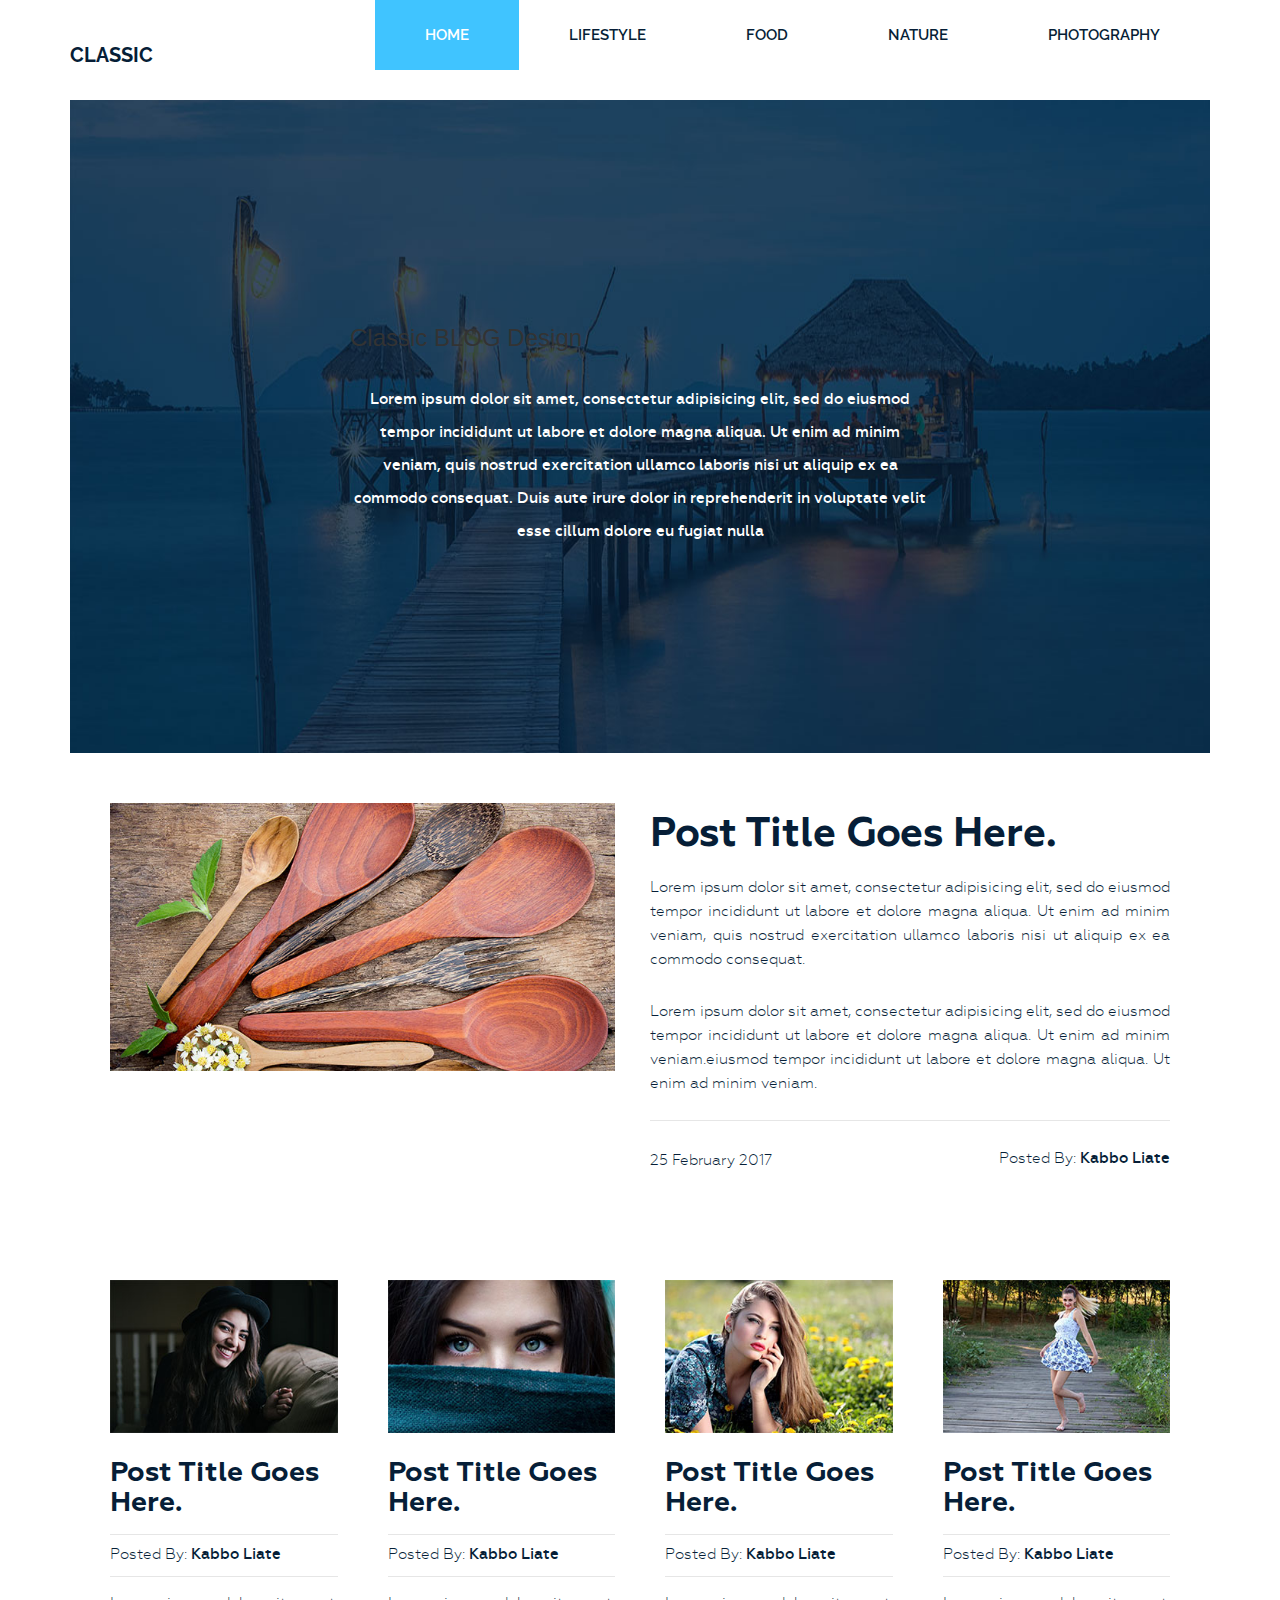
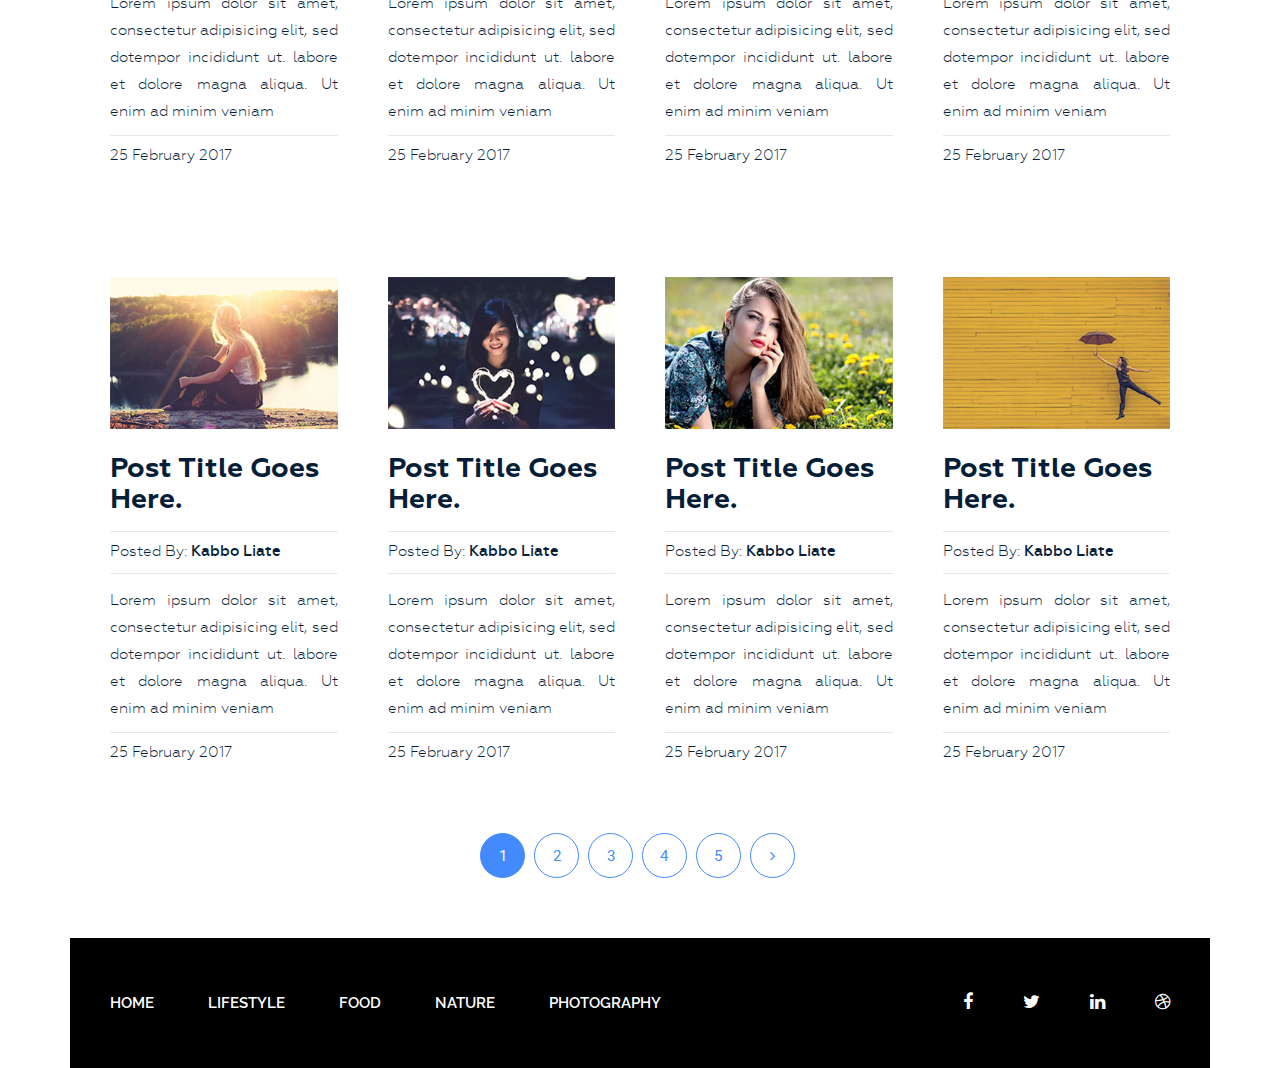
<file: index.html>
<!DOCTYPE html>
<html lang="en">

<head>
    <meta charset="UTF-8">
    <meta name="viewport" content="width=device-width, initial-scale=1">
    <title>photography</title>
    <link href="https://fonts.googleapis.com/icon?family=Material+Icons" rel="stylesheet">
    <link href="https://fonts.googleapis.com/css?family=Raleway:300,400,500,600,700,800,900" rel="stylesheet">
    <link href="https://fonts.googleapis.com/css?family=Roboto:400,500,700,900" rel="stylesheet">
    <link rel="stylesheet" href="css/bootstrap.css">
    <link rel="stylesheet" href="css/font-awesome.min.css">
    <link rel="stylesheet" href="css/owl.carousel.min.css">
    <link rel="stylesheet" href="css/owl.theme.default.min.css">
    <link rel="stylesheet" href="style.css">
    <link rel="stylesheet" href="responsive.css">
</head>

<body>
    <div class="wrapper">
        <header class="header">
            <div class="container">
                <div class="row">
                    <div class="col-md-2">
                        <div class="logo">
                            <h2><a href="#">Classic</a></h2>
                        </div>
                    </div>
                    <div class="col-md-10">
                        <div class="menu">
                            <ul>
                                <li class="active"><a href="#">Home</a></li>
                                <li><a href="#">lifestyle</a></li>
                                <li><a href="#">Food</a></li>
                                <li><a href="#">Nature</a></li>
                                <li><a href="#">photography</a></li>
                            </ul>
                        </div>
                    </div>
                </div>
            </div>
        </header>
        <section class="bg-text-area">
            <div class="container">
                <div class="row">
                    <div class="col-md-12">
                        <div class="bg-text">
                            <h3>Classic BLOG Design</h3>
                            <p>Lorem ipsum dolor sit amet, consectetur adipisicing elit, sed do eiusmod tempor incididunt ut labore et dolore magna aliqua. Ut enim ad minim veniam, quis nostrud exercitation ullamco laboris nisi ut aliquip ex ea commodo consequat. Duis aute irure dolor in reprehenderit in voluptate velit esse cillum dolore eu fugiat nulla </p>
                        </div>
                    </div>
                </div>
            </div>
        </section>
        <section class="blog-post-area">
            <div class="container">
                <div class="row">
                    <div class="blog-post-area-style">
                            <div class="col-md-12">
                                <div class="single-post-big">
                                    <div class="big-image">
                                        <img src="img/post-image1.jpg" alt="">
                                    </div>
                                    <div class="big-text">
                                        <h3><a href="#">Post Title Goes Here.</a></h3>
                                        <p>Lorem ipsum dolor sit amet, consectetur adipisicing elit, sed do eiusmod tempor incididunt ut labore et dolore magna aliqua. Ut enim ad minim veniam, quis nostrud exercitation ullamco laboris nisi ut aliquip ex ea commodo consequat.</p>
                                        <p>Lorem ipsum dolor sit amet, consectetur adipisicing elit, sed do eiusmod tempor incididunt ut labore et dolore magna aliqua. Ut enim ad minim veniam.eiusmod tempor incididunt ut labore et dolore magna aliqua. Ut enim ad minim veniam.</p>
                                        <h4><span class="date">25 February 2017</span><span class="author">Posted By: <span class="author-name">Kabbo Liate</span></span>
                                        </h4>
                                    </div>
                                </div>
                            </div>
                            <div class="col-md-3">
                                <div class="single-post">
                                    <img src="img/post-image2.jpg" alt="">
                                    <h3><a href="#">Post Title Goes Here.</a></h3>
                                    <h4><span>Posted By: <span class="author-name">Kabbo Liate</span></span>
                                    </h4>
                                    <p>Lorem ipsum dolor sit amet, consectetur adipisicing elit, sed dotempor incididunt ut. labore et dolore magna aliqua. Ut enim ad minim veniam</p>
                                    <h4><span>25 February 2017</span></h4>
                                </div>
                            </div>
                            <div class="col-md-3">
                                <div class="single-post">
                                    <img src="img/post-image3.jpg" alt="">
                                    <h3><a href="#">Post Title Goes Here.</a></h3>
                                    <h4><span>Posted By: <span class="author-name">Kabbo Liate</span></span>
                                    </h4>
                                    <p>Lorem ipsum dolor sit amet, consectetur adipisicing elit, sed dotempor incididunt ut. labore et dolore magna aliqua. Ut enim ad minim veniam</p>
                                    <h4><span>25 February 2017</span></h4>
                                </div>
                            </div>
                            <div class="col-md-3">
                                <div class="single-post">
                                    <img src="img/post-image4.jpg" alt="">
                                    <h3><a href="#">Post Title Goes Here.</a></h3>
                                    <h4><span>Posted By: <span class="author-name">Kabbo Liate</span></span>
                                    </h4>
                                    <p>Lorem ipsum dolor sit amet, consectetur adipisicing elit, sed dotempor incididunt ut. labore et dolore magna aliqua. Ut enim ad minim veniam</p>
                                    <h4><span>25 February 2017</span></h4>
                                </div>
                            </div>
                            <div class="col-md-3">
                                <div class="single-post">
                                    <img src="img/post-image5.jpg" alt="">
                                    <h3><a href="#">Post Title Goes Here.</a></h3>
                                    <h4><span>Posted By: <span class="author-name">Kabbo Liate</span></span>
                                    </h4>
                                    <p>Lorem ipsum dolor sit amet, consectetur adipisicing elit, sed dotempor incididunt ut. labore et dolore magna aliqua. Ut enim ad minim veniam</p>
                                    <h4><span>25 February 2017</span></h4>
                                </div>
                            </div>
                            <div class="col-md-3">
                                <div class="single-post">
                                    <img src="img/post-image6.jpg" alt="">
                                    <h3><a href="#">Post Title Goes Here.</a></h3>
                                    <h4><span>Posted By: <span class="author-name">Kabbo Liate</span></span>
                                    </h4>
                                    <p>Lorem ipsum dolor sit amet, consectetur adipisicing elit, sed dotempor incididunt ut. labore et dolore magna aliqua. Ut enim ad minim veniam</p>
                                    <h4><span>25 February 2017</span></h4>
                                </div>
                            </div>
                            <div class="col-md-3">
                                <div class="single-post">
                                    <img src="img/post-image7.jpg" alt="">
                                    <h3><a href="#">Post Title Goes Here.</a></h3>
                                    <h4><span>Posted By: <span class="author-name">Kabbo Liate</span></span>
                                    </h4>
                                    <p>Lorem ipsum dolor sit amet, consectetur adipisicing elit, sed dotempor incididunt ut. labore et dolore magna aliqua. Ut enim ad minim veniam</p>
                                    <h4><span>25 February 2017</span></h4>
                                </div>
                            </div>
                            <div class="col-md-3">
                                <div class="single-post">
                                    <img src="img/post-image8.jpg" alt="">
                                    <h3><a href="#">Post Title Goes Here.</a></h3>
                                    <h4><span>Posted By: <span class="author-name">Kabbo Liate</span></span>
                                    </h4>
                                    <p>Lorem ipsum dolor sit amet, consectetur adipisicing elit, sed dotempor incididunt ut. labore et dolore magna aliqua. Ut enim ad minim veniam</p>
                                    <h4><span>25 February 2017</span></h4>
                                </div>
                            </div>
                            <div class="col-md-3">
                                <div class="single-post">
                                    <img src="img/post-image9.jpg" alt="">
                                    <h3><a href="#">Post Title Goes Here.</a></h3>
                                    <h4><span>Posted By: <span class="author-name">Kabbo Liate</span></span>
                                    </h4>
                                    <p>Lorem ipsum dolor sit amet, consectetur adipisicing elit, sed dotempor incididunt ut. labore et dolore magna aliqua. Ut enim ad minim veniam</p>
                                    <h4><span>25 February 2017</span></h4>
                                </div>
                            </div>
                    </div>
                </div>
            </div>
            <div class="pegination">
                <!--
                <ul>
                    <li><i class="fa fa-angle-left" aria-hidden="true"></i></li>
                    <li class="active">1</li>
                    <li>2</li>
                    <li>3</li>
                    <li><i class="fa fa-angle-right" aria-hidden="true"></i></li>
                </ul>
-->

                <div class="nav-links">
                    <span class="page-numbers current">1</span>
                    <a class="page-numbers" href="#">2</a>
                    <a class="page-numbers" href="#">3</a>
                    <a class="page-numbers" href="#">4</a>
                    <a class="page-numbers" href="#">5</a>
                    <a class="page-numbers" href="#"><i class="fa fa-angle-right" aria-hidden="true"></i></a>
                </div>
            </div>
        </section>
        <footer class="footer">
            <div class="container">
                <div class="row">
                    <div class="col-md-12">
                        <div class="footer-bg">
                            <div class="row">
                                <div class="col-md-9">
                                    <div class="footer-menu">
                                        <ul>
                                            <li class="active"><a href="#">Home</a></li>
                                            <li><a href="#">lifestyle</a></li>
                                            <li><a href="#">Food</a></li>
                                            <li><a href="#">Nature</a></li>
                                            <li><a href="#">photography</a></li>
                                        </ul>
                                    </div>
                                </div>
                                <div class="col-md-3">
                                    <div class="footer-icon">
                                        <p><a href="#"><i class="fa fa-facebook" aria-hidden="true"></i></a><a href="#"><i class="fa fa-twitter" aria-hidden="true"></i></a><a href="#"><i class="fa fa-linkedin" aria-hidden="true"></i></a><a href="#"><i class="fa fa-dribbble" aria-hidden="true"></i></a></p>
                                    </div>
                                </div>
                            </div> .
                        </div>
                    </div>
                </div>
            </div>
        </footer>
    </div>
</body>

</html>
</file>
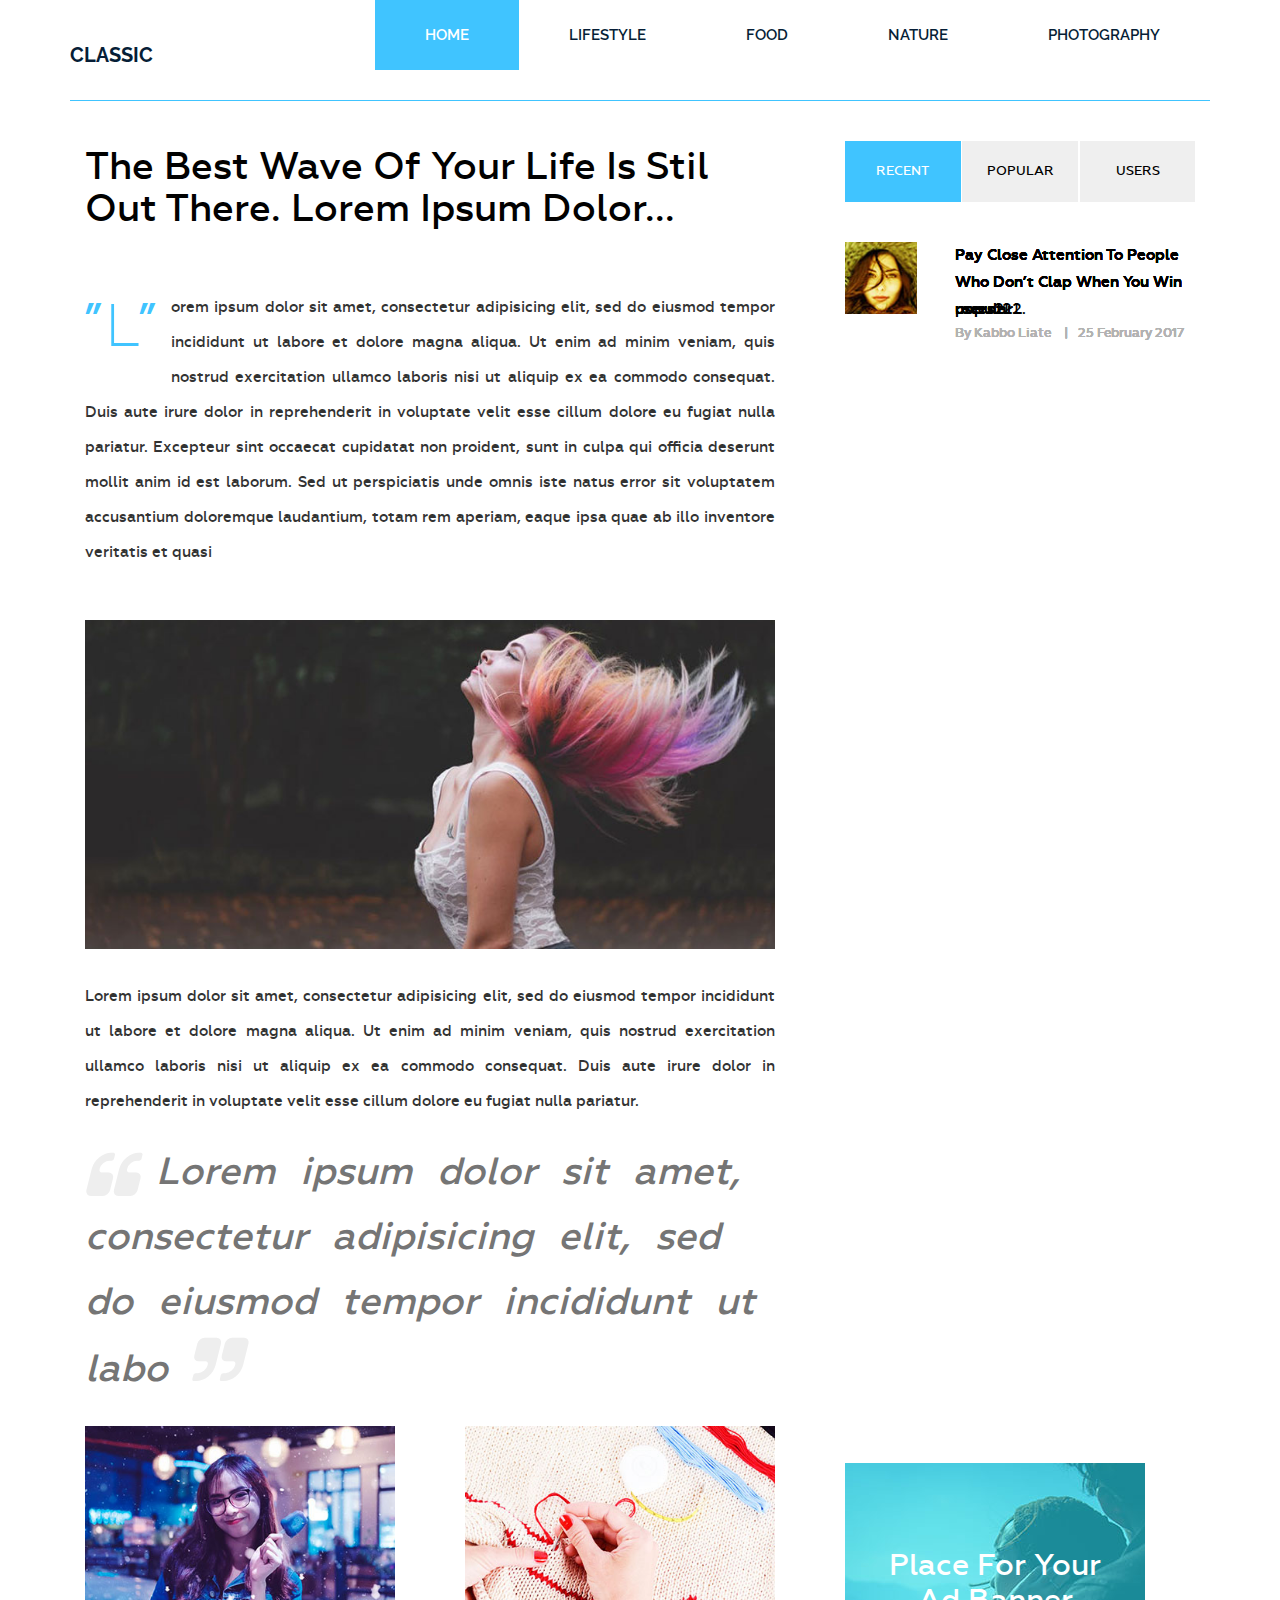
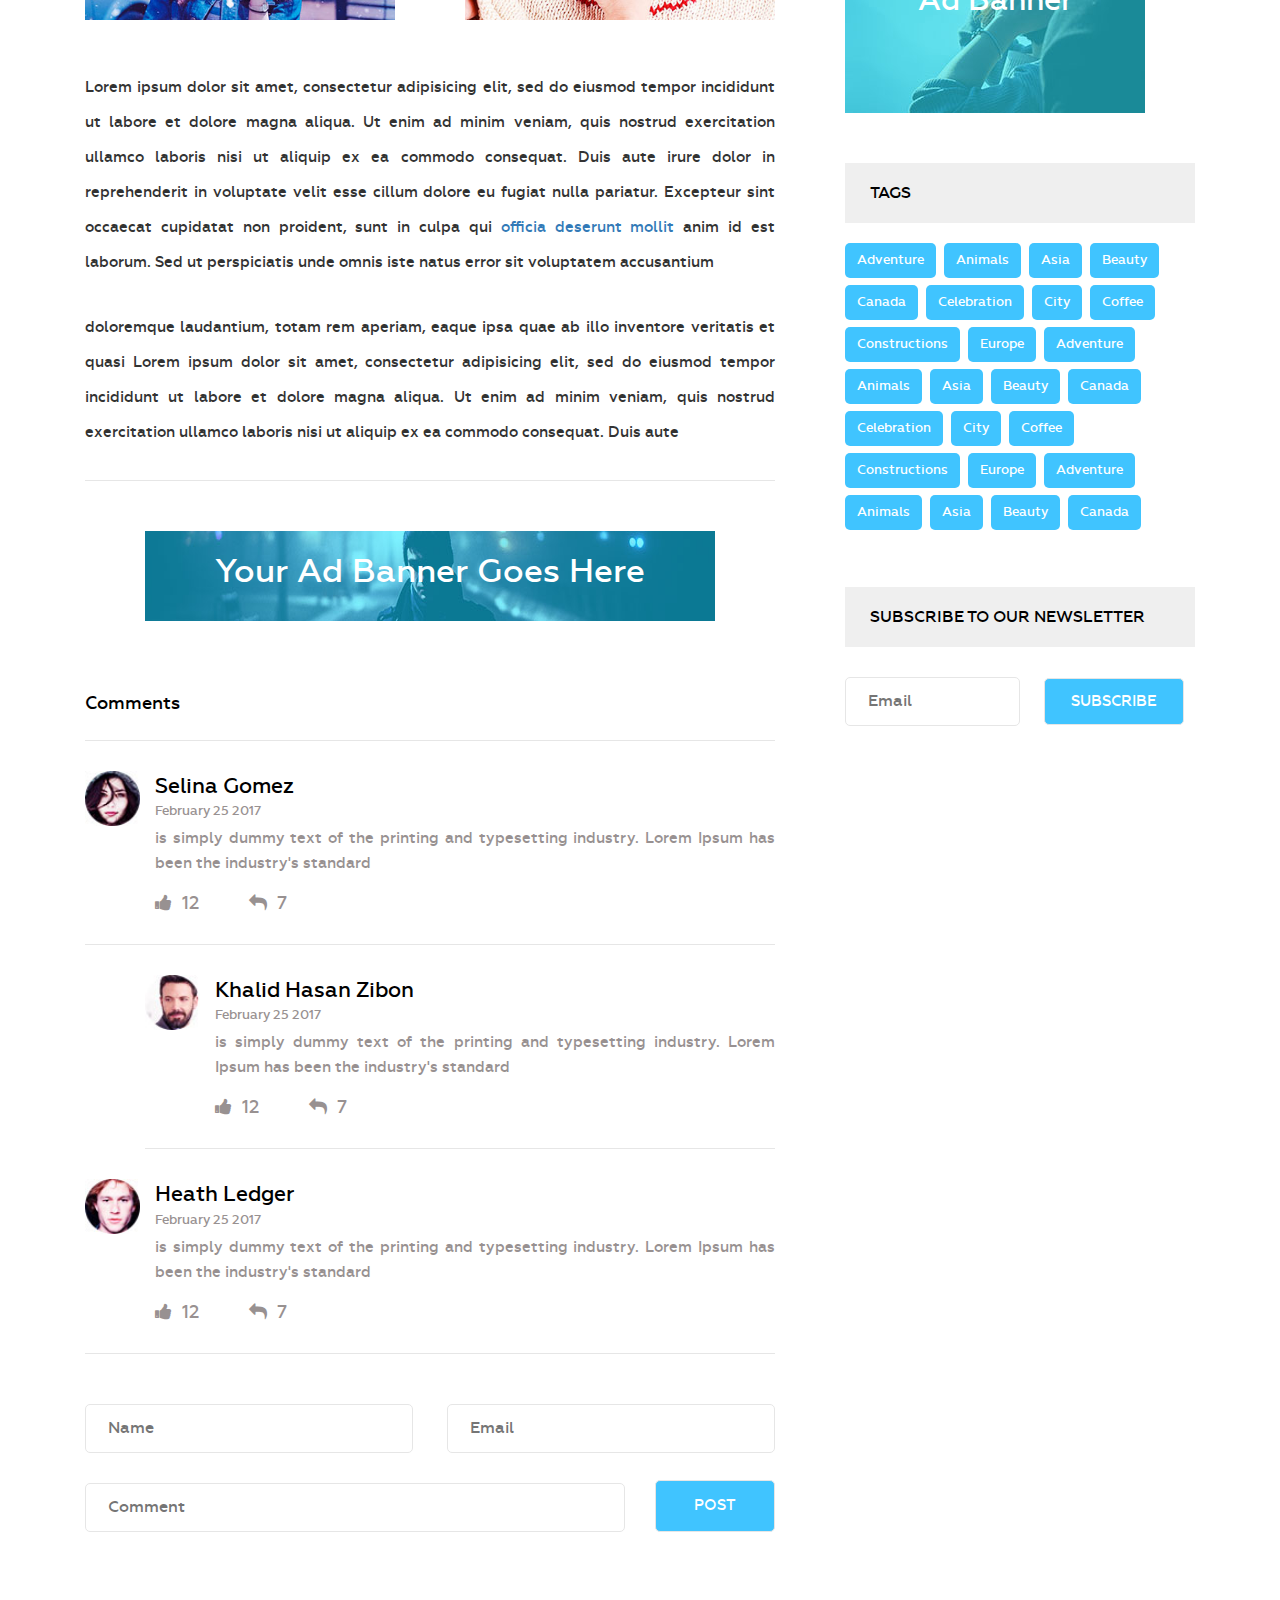
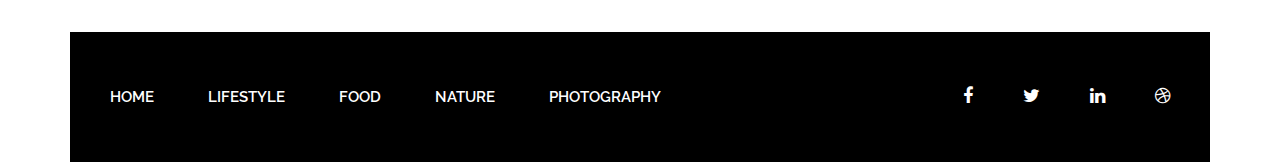
<file: single.html>
<!DOCTYPE html>
<html lang="en">

<head>
    <meta charset="UTF-8">
    <meta name="viewport" content="width=device-width, initial-scale=1">
    <title>photo</title>
    <link href="https://fonts.googleapis.com/icon?family=Material+Icons" rel="stylesheet">
    <link href="https://fonts.googleapis.com/css?family=Raleway:300,400,500,600,700,800,900" rel="stylesheet">
    <link href="https://fonts.googleapis.com/css?family=Roboto:400,500,700,900" rel="stylesheet">
    <link rel="stylesheet" href="css/bootstrap.css">
    <link rel="stylesheet" href="css/font-awesome.min.css">
    <link rel="stylesheet" href="css/owl.carousel.min.css">
    <link rel="stylesheet" href="css/owl.theme.default.min.css">
    <link rel="stylesheet" href="style.css">
    <link rel="stylesheet" href="responsive.css">
</head>

<body>
    <div class="wrapper">
        <header class="header">
            <div class="container">
                <div class="row">
                    <div class="col-md-2">
                        <div class="logo">
                            <h2><a href="#">Classic</a></h2>
                        </div>
                    </div>
                    <div class="col-md-10">
                        <div class="menu">
                            <ul>
                                <li class="active"><a href="#">Home</a></li>
                                <li><a href="#">lifestyle</a></li>
                                <li><a href="#">Food</a></li>
                                <li><a href="#">Nature</a></li>
                                <li><a href="#">photography</a></li>
                            </ul>
                        </div>
                    </div>
                </div>
            </div>
        </header>

        <section class="single-blog-area">
            <div class="container">
                <div class="row">
                   <div class="col-md-12">
                    <div class="border-top">
                        <div class="col-md-8">
                        <div class="blog-area">
                            <div class="blog-area-part">
                                <h2>The Best Wave Of Your Life Is Stil Out There. Lorem Ipsum Dolor...</h2>
                                <div class="for-style">
                                    <p><span class="drop_caps">L</span>orem ipsum dolor sit amet, consectetur adipisicing elit, sed do eiusmod tempor incididunt ut labore et dolore magna aliqua. Ut enim ad minim veniam, quis nostrud exercitation ullamco laboris nisi ut aliquip ex ea commodo consequat. Duis aute irure dolor in reprehenderit in voluptate velit esse cillum dolore eu fugiat nulla pariatur. Excepteur sint occaecat cupidatat non proident, sunt in culpa qui officia deserunt mollit anim id est laborum. Sed ut perspiciatis unde omnis iste natus error sit voluptatem accusantium doloremque laudantium, totam rem aperiam, eaque ipsa quae ab illo inventore veritatis et quasi </p>
                                </div>
                                <img src="img/single-bg.jpg" alt="">
                                <p>Lorem ipsum dolor sit amet, consectetur adipisicing elit, sed do eiusmod tempor incididunt ut labore et dolore magna aliqua. Ut enim ad minim veniam, quis nostrud exercitation ullamco laboris nisi ut aliquip ex ea commodo consequat. Duis aute irure dolor in reprehenderit in voluptate velit esse cillum dolore eu fugiat nulla pariatur.</p>
                                <h3><i class="fa fa-quote-left" aria-hidden="true"></i>Lorem ipsum dolor sit amet, consectetur adipisicing elit, sed do eiusmod tempor incididunt ut labo<i class="fa fa-quote-right" aria-hidden="true"></i></h3>
                                <div class="row">
                                    <div class="col-md-6">
                                        <div class="image-one">
                                            <img src="img/blog-image1.jpg" alt="">
                                        </div>
                                    </div>
                                    <div class="col-md-6">
                                        <div class="image-two">
                                            <img src="img/blog-image2.jpg" alt="">
                                        </div>
                                    </div>
                                </div>
                                <p>Lorem ipsum dolor sit amet, consectetur adipisicing elit, sed do eiusmod tempor incididunt ut labore et dolore magna aliqua. Ut enim ad minim veniam, quis nostrud exercitation ullamco laboris nisi ut aliquip ex ea commodo consequat. Duis aute irure dolor in reprehenderit in voluptate velit esse cillum dolore eu fugiat nulla pariatur. Excepteur sint occaecat cupidatat non proident, sunt in culpa qui <a href="#">officia deserunt mollit</a> anim id est laborum. Sed ut perspiciatis unde omnis iste natus error sit voluptatem accusantium </p>
                                <p>doloremque laudantium, totam rem aperiam, eaque ipsa quae ab illo inventore veritatis et quasi Lorem ipsum dolor sit amet, consectetur adipisicing elit, sed do eiusmod tempor incididunt ut labore et dolore magna aliqua. Ut enim ad minim veniam, quis nostrud exercitation ullamco laboris nisi ut aliquip ex ea commodo consequat. Duis aute</p>
                            </div>
                            <div class="ads-area">
                                <img src="img/ads.jpg" alt="">
                                <p>Your Ad Banner Goes Here</p>
                            </div>
                            <div class="commententries">
                                <h3>Comments</h3>

                                <ul class="commentlist">
                                    <li>
                                        <article class="comment">
                                            <header class="comment-author">
                                                <img src="img/author-1.jpg" alt="">
                                            </header>
                                            <section class="comment-details">
                                                <div class="author-name">
                                                    <h5><a href="#">Selina Gomez</a></h5>
                                                    <p>February 25 2017</p>
                                                </div>
                                                <div class="comment-body">
                                                    <p>is simply dummy text of the printing and typesetting industry. Lorem Ipsum has been the industry's standard </p>
                                                </div>
                                                <div class="reply">
                                                    <p><span><a href="#"><i class="fa fa-thumbs-up" aria-hidden="true"></i></a>12</span><span><a href="#"><i class="fa fa-reply" aria-hidden="true"></i></a>7</span></p>
                                                </div>
                                            </section>
                                        </article>

                                        <ul class="children">
                                            <li>
                                                <article class="comment">
                                                    <header class="comment-author">
                                                        <img src="img/author-2.jpg" alt="">
                                                    </header>
                                                    <section class="comment-details">
                                                        <div class="author-name">
                                                            <h5><a href="#">Khalid Hasan Zibon</a></h5>
                                                            <p>February 25 2017</p>
                                                        </div>
                                                        <div class="comment-body">
                                                            <p>is simply dummy text of the printing and typesetting industry. Lorem Ipsum has been the industry's standard </p>
                                                        </div>
                                                        <div class="reply">
                                                            <p><span><a href="#"><i class="fa fa-thumbs-up" aria-hidden="true"></i></a>12</span><span><a href="#"><i class="fa fa-reply" aria-hidden="true"></i></a>7</span></p>
                                                        </div>
                                                    </section>
                                                </article>
                                            </li>
                                        </ul>

                                    </li>
                                    <li>
                                        <article class="comment">
                                            <header class="comment-author">
                                                <img src="img/author-3.jpg" alt="">
                                            </header>
                                            <section class="comment-details">
                                                <div class="author-name">
                                                    <h5><a href="#">Heath Ledger</a></h5>
                                                    <p>February 25 2017</p>
                                                </div>
                                                <div class="comment-body">
                                                    <p>is simply dummy text of the printing and typesetting industry. Lorem Ipsum has been the industry's standard </p>
                                                </div>
                                                <div class="reply">
                                                    <p><span><a href="#"><i class="fa fa-thumbs-up" aria-hidden="true"></i></a>12</span><span><a href="#"><i class="fa fa-reply" aria-hidden="true"></i></a>7</span></p>
                                                </div>
                                            </section>
                                        </article>
                                    </li>
                                </ul>

                            </div>
                            <form action="#" method="get">
                                <div class="name">
                                    <input type="text" name="" id="" placeholder="Name" class="name">
                                </div>
                                <div class="email">
                                    <input type="email" name="" id="" placeholder="Email" class="email">
                                </div>
                                <div class="comment">
                                    <input type="text" name="" id="" placeholder="Comment" class="comment">
                                </div>
                                <div class="post">
                                    <input type="submit" value="Post">
                                </div>
                            </form>
                        </div>
                    </div>
                    <div class="col-md-4">
                        <div class="button-group filters-button-group">
                            <button data-filter=".recent" class="button is-checked">Recent</button>
                            <button data-filter=".popular" class="button">popular</button>
                            <button data-filter=".users" class="button">Users</button>
                        </div>

                        <div class="grid" style="position: relative; height: 1221.93px;">
                            <div class="portfolio-item recent" style="position: absolute; left: 0px; top: 0px;">
                                <img src="img/portfolio1.jpg" alt="">
                                <div class="portfolio-text">
                                    <h5><a href="#">Pay Close Attention To People Who Don’t Clap When You Win recent1.</a></h5>
                                    <p>By Kabbo Liate <span>|</span>25 February 2017</p>
                                </div>
                            </div>
                            <div class="portfolio-item recent" style="position: absolute; left: 0px; top: 0px;">
                                <img src="img/portfolio2.jpg" alt="">
                                <div class="portfolio-text">
                                    <h5><a href="#">Pay Close Attention To People Who Don’t Clap When You Win recent2.</a></h5>
                                    <p>By Kabbo Liate <span>|</span>25 February 2017</p>
                                </div>
                            </div>
                            <div class="portfolio-item popular" style="position: absolute; left: 0px; top: 0px;">
                                <img src="img/portfolio3.jpg" alt="">
                                <div class="portfolio-text">
                                    <h5><a href="#">Pay Close Attention To People Who Don’t Clap When You Win popular1.</a></h5>
                                    <p>By Kabbo Liate <span>|</span>25 February 2017</p>
                                </div>
                            </div>
                            <div class="portfolio-item popular" style="position: absolute; left: 0px; top: 0px;">
                                <img src="img/portfolio4.jpg" alt="">
                                <div class="portfolio-text">
                                    <h5><a href="#">Pay Close Attention To People Who Don’t Clap When You Win popular2.</a></h5>
                                    <p>By Kabbo Liate <span>|</span>25 February 2017</p>
                                </div>
                            </div>
                            <div class="portfolio-item users" style="position: absolute; left: 0px; top: 0px;">
                                <img src="img/portfolio5.jpg" alt="">
                                <div class="portfolio-text">
                                    <h5><a href="#">Pay Close Attention To People Who Don’t Clap When You Win users1.</a></h5>
                                    <p>By Kabbo Liate <span>|</span>25 February 2017</p>
                                </div>
                            </div>
                            <div class="portfolio-item users" style="position: absolute; left: 0px; top: 0px;">
                                <img src="img/portfolio1.jpg" alt="">
                                <div class="portfolio-text">
                                    <h5><a href="#">Pay Close Attention To People Who Don’t Clap When You Win users2.</a></h5>
                                    <p>By Kabbo Liate <span>|</span>25 February 2017</p>
                                </div>
                            </div>
                        </div>
                        <div class="sidebar-ads">
                            <img src="img/sidebar-ads.jpg" alt="">
                            <p>Place For Your <br> Ad Banner</p>
                        </div>
                        <div class="tags">
                            <h2 class="sidebar-title">Tags</h2>
                            <p><a href="#">Adventure</a></p>
                            <p><a href="#">Animals</a></p>
                            <p><a href="#">Asia</a></p>
                            <p><a href="#">Beauty</a></p>
                            <p><a href="#">Canada</a></p>
                            <p><a href="#">Celebration</a></p>
                            <p><a href="#">City</a></p>
                            <p><a href="#">Coffee</a></p>
                            <p><a href="#">Constructions</a></p>
                            <p><a href="#">Europe</a></p>
                            <p><a href="#">Adventure</a></p>
                            <p><a href="#">Animals</a></p>
                            <p><a href="#">Asia</a></p>
                            <p><a href="#">Beauty</a></p>
                            <p><a href="#">Canada</a></p>
                            <p><a href="#">Celebration</a></p>
                            <p><a href="#">City</a></p>
                            <p><a href="#">Coffee</a></p>
                            <p><a href="#">Constructions</a></p>
                            <p><a href="#">Europe</a></p>
                            <p><a href="#">Adventure</a></p>
                            <p><a href="#">Animals</a></p>
                            <p><a href="#">Asia</a></p>
                            <p><a href="#">Beauty</a></p>
                            <p><a href="#">Canada</a></p>
                        </div>
                        <div class="newsletter">
                            <h2 class="sidebar-title">Subscribe To oUR nEWSLETTER</h2>
                            <form action="#" method="post">
                                <input type="email" name="" id="" placeholder="Email">
                                <input type="submit" value="Subscribe">
                            </form>
                        </div>
                    </div>
                    </div>
                    </div>
                </div>
            </div>
        </section>

        <footer class="footer">
            <div class="container">
                <div class="row">
                    <div class="col-md-12">
                        <div class="footer-bg">
                            <div class="row">
                                <div class="col-md-9">
                                    <div class="footer-menu">
                                        <ul>
                                            <li class="active"><a href="#">Home</a></li>
                                            <li><a href="#">lifestyle</a></li>
                                            <li><a href="#">Food</a></li>
                                            <li><a href="#">Nature</a></li>
                                            <li><a href="#">photography</a></li>
                                        </ul>
                                    </div>
                                </div>
                                <div class="col-md-3">
                                    <div class="footer-icon">
                                        <p><a href="#"><i class="fa fa-facebook" aria-hidden="true"></i></a><a href="#"><i class="fa fa-twitter" aria-hidden="true"></i></a><a href="#"><i class="fa fa-linkedin" aria-hidden="true"></i></a><a href="#"><i class="fa fa-dribbble" aria-hidden="true"></i></a></p>
                                    </div>
                                </div>
                            </div> .
                        </div>
                    </div>
                </div>
            </div>
        </footer>
    </div>
</body>

</html>
</file>
<file: style.css>
@font-face {
    font-family: Geometria;
    src: url(geometria_font/Geometria.ttf);
    font-weight: 300;
}

@font-face {
    font-family: Geometria;
    src: url(geometria_font/Geometria-Bold.ttf);
    font-weight: 700;
}

@font-face {
    font-family: Geometria;
    src: url(geometria_font/Geometria-ExtraBold.ttf);
    font-weight: 800;
}

@font-face {
    font-family: Geometria;
    src: url(geometria_font/geometria-light.ttf);
    font-weight: 400;
}

@font-face {
    font-family: Geometria;
    src: url(geometria_font/geometria-medium.ttf);
    font-weight: 500;
}

.wrapper header.header .logo

.wrapper header.header .logo h2 {
    margin: 0 0 0 40px;
    padding: 0;
}

.wrapper header.header .logo h2 a {
    color: #061e37;
    font-family: "Raleway", sans-serif;
    font-size: 20px;
    font-weight: 700;
    text-decoration: none;
    line-height: 70px;
    padding: 22px 0;
    text-transform: uppercase;
}

.wrapper header.header .menu {
    margin: 0
}

.wrapper header.header .menu ul {
    float: right;
    margin: 0;
    padding: 0;
    margin-right: 4px;
}

.wrapper header.header .menu ul li {
    display: inline-block;
    list-style: outside none none;
    margin: 0 -4px 0 0;
}

.wrapper header.header .menu ul li a {
    color: rgb(6, 30, 55);
    font-family: "Raleway", sans-serif;
    font-size: 15px;
    font-weight: 600;
    line-height: 70px;
    padding: 26px 50px;
    text-decoration: none;
    text-transform: uppercase;
}

.wrapper header.header .menu ul li.active a {
    background: #40c4ff;
    color: #fff;
}

.wrapper header.header .menu ul li a:hover {
    background: #40c4ff;
    color: #fff;
}

.wrapper section.bg-text-area .bg-text {
    background-image: url(img/bg-iamges.jpg);
    background-size: 100% 100%;
    padding: 205px 280px;
}

.wrapper section.bg-text-area .container 

.wrapper section.bg-text-area .bg-text h3 {
    color: #fff;
    font-family: Geometria;
    font-size: 50px;
    font-weight: 700;
    text-align: center;
    text-transform: uppercase;
    margin: 0;
}

.wrapper section.bg-text-area .bg-text p {
    color: #fff;
    font-family: Geometria;
    font-size: 15px;
    font-weight: 500;
    line-height: 33px;
    margin: 32px 0 0;
    text-align: center;
}

section.blog-post-area {
    margin-top: 50px;
}

section.blog-post-area .big-image {
    float: left;
    width: 50%;
    padding-right: 35px;
}

section.blog-post-area .big-text {
    float: right;
    width: 50%;
    padding-right: 20px;
}

section.blog-post-area img {
    width: 100%;
}

section.blog-post-area .big-text h3 {
    margin: 10px 0 0;
}

section.blog-post-area .big-text h3 a {
    font-family: Geometria;
    font-weight: 700;
    font-size: 40px;
    color: #061e37;
    text-decoration: none;
}

section.blog-post-area .big-text p {
    color: #061e37;
    font-family: Geometria;
    font-size: 15px;
    font-weight: 400;
    line-height: 24px;
    padding-top: 18px;
    text-align: justify;
    text-decoration: none;
}

section.blog-post-area .big-text h4 {
    margin-top: 25px;
    padding-top: 30px;
    position: relative;
}

section.blog-post-area .big-text h4::before {
    background: #e6e6e6 none repeat scroll 0 0;
    content: "";
    height: 1px;
    position: absolute;
    top: 0;
    width: 100%;
}

section.blog-post-area .single-post {
    padding-right: 20px;
    margin: 100px 0px 0px;
}

section.blog-post-area h4 span {
    font-family: Geometria;
    font-weight: 400;
    font-size: 15px;
    color: #061e37;
    text-decoration: none;
}

section.blog-post-area .big-text h4 span.author {
    float: right
}

section.blog-post-area h4 span.author-name {
    font-weight: 500;
}

.blog-post-area .single-post h3 a {
    font-family: Geometria;
    font-size: 28px;
    font-weight: 700;
    text-decoration: none;
    color: #061e37;
}

.blog-post-area .single-post p {
    color: #061e37;
    font-family: Geometria;
    font-size: 15px;
    font-weight: 400;
    line-height: 27px;
    padding-top: 14px;
    position: relative;
    text-align: justify;
}

.blog-post-area .single-post h4 {
    margin-bottom: 12px;
    padding-top: 10px;
    position: relative;
}

.blog-post-area .single-post h4::before {
    background: #e6e6e6 none repeat scroll 0 0;
    content: "";
    height: 1px;
    position: absolute;
    top: 0;
    width: 100%;
}

.blog-post-area .single-post p::before {
    background: #e6e6e6 none repeat scroll 0 0;
    content: "";
    height: 1px;
    position: absolute;
    top: 0;
    width: 100%;
}

.blog-post-area .single-post h3 {
    margin: 25px 0 15px;
}

.blog-post-area .pegination {
    margin-top: 60px;
    margin-bottom: 60px;
}

.blog-post-area .pegination .nav-links {
    margin: 0;
    padding: 0;
    text-align: center;
}

.blog-post-area .pegination .nav-links .page-numbers {
    border: 1px solid #448aff;
    border-radius: 50%;
    color: #448aff;
    display: inline-block;
    font-family: "Roboto", sans-serif;
    font-size: 15px;
    font-weight: 400;
    height: 45px;
    line-height: 45px;
    list-style: outside none none;
    margin-right: 5px;
    text-align: center;
    width: 45px;
}

.blog-post-area .blog-post-area-style {
    margin: 0 20px 0 40px;
}

.blog-post-area .pegination .nav-links .page-numbers.current {
    background: #448aff;
    color: #fff;
}

.blog-post-area .pegination .nav-links .page-numbers:hover {
    background: #448aff;
    color: #fff;
}

.blog-post-area .pegination .nav-links a {
    text-decoration: none;
}

.wrapper footer.footer {
    height: 130px;
}

.wrapper footer .footer-bg {
    background: #000 none repeat scroll 0 0;
    height: 130px;
    overflow: hidden;
}

.wrapper footer.footer .footer-menu {
    margin: 0
}

.wrapper footer.footer .footer-menu ul {
    line-height: 130px;
    margin: 0;
    padding: 0;
}

.wrapper footer.footer .footer-menu ul li {
    display: inline;
    list-style: outside none none;
    margin: 0;
    padding: 30px 0px;
}

.wrapper footer.footer .footer-menu ul li a {
    color: #fff;
    font-family: "Raleway", sans-serif;
    font-size: 15px;
    font-weight: 600;
    line-height: 70px;
    margin-left: 40px;
    padding: 26px 10px 26px 0;
    text-decoration: none;
    text-transform: uppercase;
}

.wrapper footer.footer .footer-icon p {
    float: right;
    line-height: 130px;
}

.wrapper footer.footer .footer-icon p i {
    color: #fff;
    font-size: 18px;
    margin-right: 30px;
    padding: 10px;
}


/*css for single blog page*/

.single-blog-area {
    margin-bottom: 100px;
}

.single-blog-area .border-top {
    border-top: 1px solid #40c4ff;
}

.single-blog-area h2 {
    color: #010101;
    font-family: Geometria;
    font-size: 38px;
    font-weight: 500;
    margin-bottom: 60px;
    margin-top: 45px;
}

.single-blog-area p {
    font-family: Geometria;
    font-size: 15px;
    font-weight: 500;
    line-height: 35px;
    position: relative;
    text-align: justify;
}

.single-blog-area .blog-area-part p {
    margin-top: 30px;
}

.single-blog-area .for-style {
    margin-bottom: 50px;
}

.single-blog-area .for-style p span {
    color: #40c4ff;
    float: left;
    font-family: Geometria;
    font-size: 60px;
    font-weight: 400;
    margin: 18px 30px 20px 20px;
    position: relative;
}

.single-blog-area .for-style p span.drop_caps::before {
    color: #40c4ff;
    content: "”";
    font-size: 40px;
    left: -20px;
    position: absolute;
    top: -7px;
    font-weight: 500;
}

.single-blog-area .for-style p span::after {
    color: #40c4ff;
    content: "”";
    font-size: 40px;
    right: -15px;
    position: absolute;
    top: -7px;
    font-weight: 500;
}

.single-blog-area h3 {
    color: #757575;
    font-family: Geometria;
    font-size: 38px;
    font-style: italic;
    font-weight: 500;
    line-height: 65px;
    margin-bottom: 25px;
    word-spacing: 15px;
}

.single-blog-area h3 i.fa-quote-left {
    float: left;
    font-size: 55px;
    font-style: italic;
    margin-right: 20px;
    margin-top: 10px;
    color: #eeeeee;
}

.single-blog-area h3 i.fa-quote-right {
    display: inline-block;
    font-size: 55px;
    font-style: italic;
    margin-left: 20px;
    color: #eeeeee;
}

.single-blog-area .image-one {
    padding-right: 20px;
    width: 100%;
    margin-bottom: 20px;
}

.single-blog-area .image-two {
    width: 100%;
    padding-left: 20px;
    margin-bottom: 20px;
}

.single-blog-area img {
    width: 100%
}

.single-blog-area .blog-area {
    margin-right: 40px;
}

.single-blog-area .ads-area {
    border-top: 1px solid #e6e6e6;
    margin-top: 30px;
    padding: 50px 0;
    position: relative;
}

.single-blog-area .ads-area img {
    width: 100%;
    height: 90px;
    padding: 0 60px;
}

.single-blog-area .ads-area p {
    color: #fff;
    font-family: Geometria;
    font-size: 33px;
    font-weight: 500;
    line-height: 150px;
    position: absolute;
    text-align: center;
    top: 15px;
    width: 100%;
}


/*comment part start*/

.single-blog-area .commententries h3 {
    color: #000;
    font-family: Geometria;
    font-size: 18px;
    font-style: normal;
    font-weight: 500;
    margin: 0;
    padding-bottom: 5px;
    position: relative;
}

.single-blog-area .commententries h3::before {
    background: #e6e6e6 none repeat scroll 0 0;
    content: "";
    height: 1px;
    position: absolute;
    width: 100%;
    bottom: 0;
}

.single-blog-area .commententries ul {
    margin: 0;
    padding: 0;
}

.single-blog-area .commententries ul ul {
    margin-left: 60px;
}

.single-blog-area .commententries ul li article.comment {
    padding-bottom: 13px;
    padding-top: 30px;
    position: relative;
}

.single-blog-area .commententries ul li article.comment:before {
    background: #e6e6e6 none repeat scroll 0 0;
    content: "";
    height: 1px;
    position: absolute;
    width: 100%;
    bottom: 0;
}

.single-blog-area .commententries .author-name h5 a {
    font-family: Geometria;
    font-size: 21px;
    font-weight: 500;
    text-decoration: none;
    color: #000;
}
.single-blog-area .commententries .author-name h5 a {
    color: #000;
    font-family: Geometria;
    font-size: 21px;
    font-weight: 500;
    line-height: 10px;
    color: #000;
    text-decoration: none;
}
.single-blog-area .commententries .author-name p {
    color: #000;
    font-family: Geometria;
    font-size: 13px;
    font-weight: 500;
    line-height: 10px;
    color: #989191
}
.single-blog-area .commententries .comment-body p {
    font-family: Geometria;
    font-size: 15px;
    font-weight: 500;
    line-height: 25px;
    color: #989191
}
.single-blog-area .commententries .reply p span {
    color: #989191;
    font-family: Geometria;
    font-size: 18px;
    font-weight: 500;
    margin-right: 50px;
}
.single-blog-area .commententries .reply p span i {
    color: #989191;
    margin-right: 10px;
}
.single-blog-area .commententries ul {
    overflow: hidden;
}
.single-blog-area .commententries ul li {
    list-style: none
}
.commententries .comment-author {
    border-radius: 50%;
    float: left;
    height: 55px;
    width: 55px;
}
.commententries .comment-details {
    margin-left: 70px;
}
.single-blog-area form input {
    border: 1px solid #e6e6e6;
    margin: 0;
    padding: 12px 22px;
    border-radius: 5px;
    width: 100%
}
.single-blog-area form input[placeholder] {
    color: #000;
    font-family: Geometria;
    font-size: 16px;
    font-weight: 500;
}
.single-blog-area form .name {
    float: left;
    margin-bottom: 15px;
    width: 50%;
}
.single-blog-area form .email {
    width: 50%;
    float: right;
}
.single-blog-area form .name input {
    width: 95%;
}
.single-blog-area form .name .name {
    margin-right: 20px;
}
.single-blog-area form .email input {
    width: 95%;
}
.single-blog-area form .comment {
    margin-right: 150px;
}
.single-blog-area form .post {
    bottom: 0;
    position: absolute;
    right: 0;
}
.single-blog-area form .post input[type="submit"] {
    background: #40c4ff none repeat scroll 0 0;
    bottom: 0;
    color: #fff;
    font-family: Geometria;
    font-size: 15px;
    font-weight: 500;
    padding: 14px 38px;
    right: -150px;
    text-transform: uppercase;
    width: auto;
}
.single-blog-area form {
    margin: 50px 0 0;
    position: relative;
}

/*comment part end*/
.grid .portfolio-item {
    margin-bottom: 30px;
}
.grid .portfolio-item img {
    float: left;
    height: 72px;
    width: 72px;
}
.single-blog-area .grid .portfolio-item .portfolio-text {
    margin-left: 110px;
}
.single-blog-area .grid .portfolio-item .portfolio-text h5 {
    margin: 0
}
.single-blog-area .grid .portfolio-item .portfolio-text h5 a {
    color: #000;
    font-family: Geometria;
    font-size: 15px;
    font-weight: 500;
    line-height: 27px;
    text-decoration: none;
}
.single-blog-area .grid .portfolio-item .portfolio-text p {
    font-family: Geometria;
    font-size: 13px;
    font-weight: 500;
    line-height: 20px;
    color: #b2b2b2;
}
.single-blog-area .grid .portfolio-item .portfolio-text p span {
    margin: 0 10px;
}
.single-blog-area .button-group button {
    border: medium none;
    border-radius: 0;
    color: #000;
    display: inline-block;
    font-family: Geometria;
    font-size: 13px;
    font-weight: 500;
    margin-right: -2px;
    padding: 21px;
    text-transform: uppercase;
    width: 33%;
}
.single-blog-area .button-group {
    margin: 40px 0;
}
.single-blog-area .button-group button.is-checked {
    background: #40c4ff;
    color: #fff;
}
.single-blog-area .button-group button:hover {
    background: #40c4ff;
    color: #fff;
}
.single-blog-area .sidebar-ads {
    width: 300px;
    position: relative;
}
.single-blog-area .sidebar-ads p {
    color: #fff;
    font-family: Geometria;
    font-size: 30px;
    font-weight: 500;
    position: absolute;
    text-align: center;
    top: 85px;
    width: 100%;
}
.single-blog-area h2.sidebar-title {
    background: #efefef none repeat scroll 0 0;
    color: #000;
    font-family: Geometria;
    font-size: 16px;
    font-weight: 500;
    margin-bottom: 20px;
    margin-top: 50px;
    padding: 21px 25px;
    text-transform: uppercase;
}
.single-blog-area .tags p {
    background: #40c4ff none repeat scroll 0 0;
    border-radius: 5px;
    display: inline-block;
    font-family: Geometria;
    font-size: 13px;
    font-weight: 500;
    margin-right: 4px;
    padding: 0 12px;
    margin-bottom: 7px;
}
.single-blog-area .tags p a {
    color: #fff;
    display: inline-block;
    text-decoration: none;
}
.single-blog-area .newsletter form {
    margin: 30px 0 0;
}
.single-blog-area .newsletter input[type="email"] {
    width: 50%;
    margin-right: 20px;
}
.single-blog-area .newsletter input[type="submit"] {
    width: 40%;
    background: #40c4ff;
    color: #fff;
    text-transform: uppercase;
    font-family: Geometria;
    font-size: 15px;
    font-weight: 500;
}
</file>
<file: responsive.css>
@media (min-width: 1440px) and (max-width: 1745px) {}
    
    @media (min-width: 1200px) and (max-width: 1439px) {}
    
    @media (min-width: 992px) and (max-width: 1199px) {}
    
    @media (min-width: 768px) and (max-width: 991px) {}
    
    @media (min-width: 550px) and (max-width: 767px) {}
    
    @media only screen and (max-width: 549px) {}
    
    @media only screen and (max-width: 365px) {}
</file>
